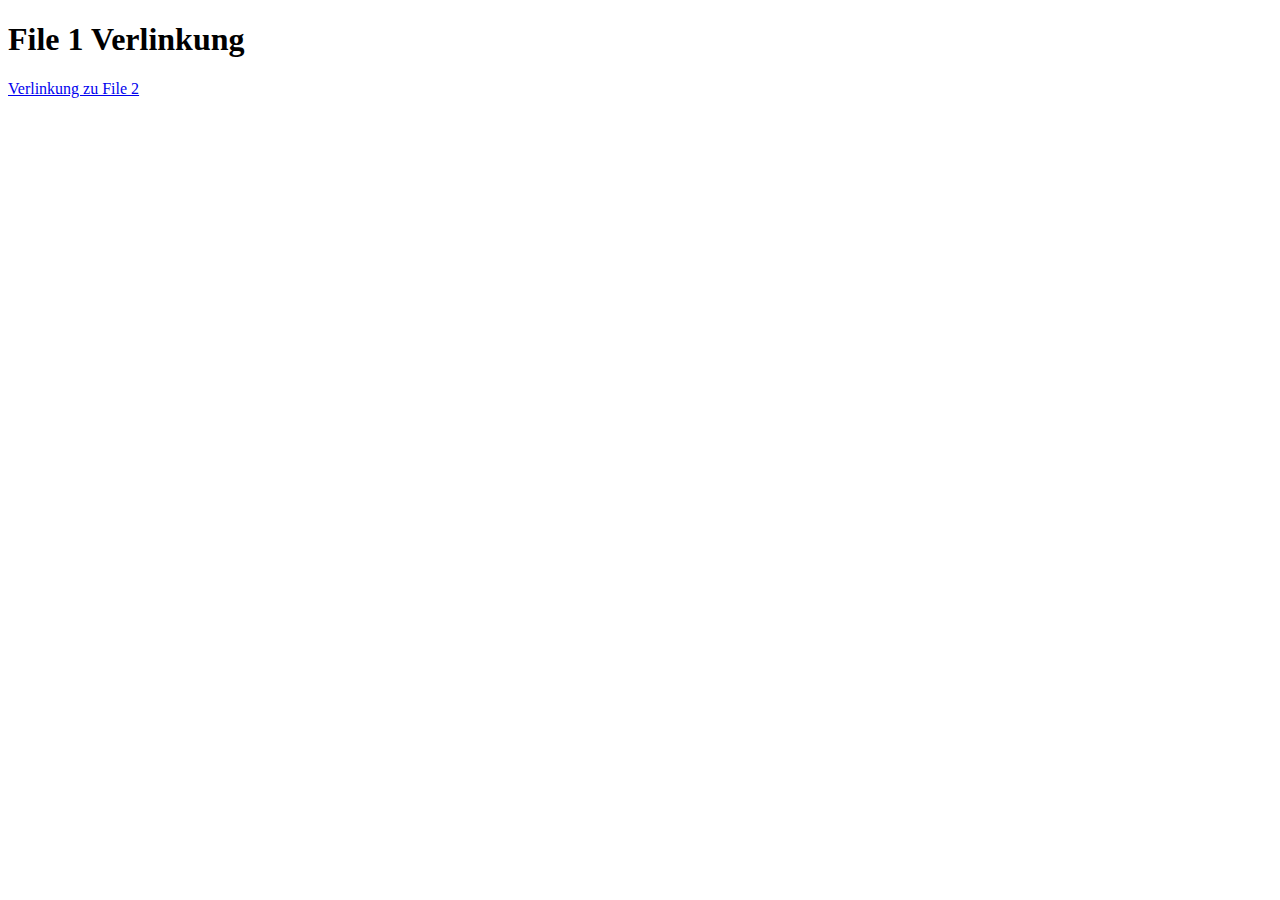
<file: Project_Files/html_basics/003_links_file_01.html>
<!DOCTYPE html>
<html lang="en">
<head>
    <meta charset="UTF-8">
    <meta http-equiv="X-UA-Compatible" content="IE=edge">
    <meta name="viewport" content="width=device-width, initial-scale=1.0">
    <title>File 1 Verlinkung</title>
</head>
<body>
    <h1>File 1 Verlinkung</h1>
    <a href="003_links_file_02.html">Verlinkung zu File 2</a>
</body>
</html>
</file>
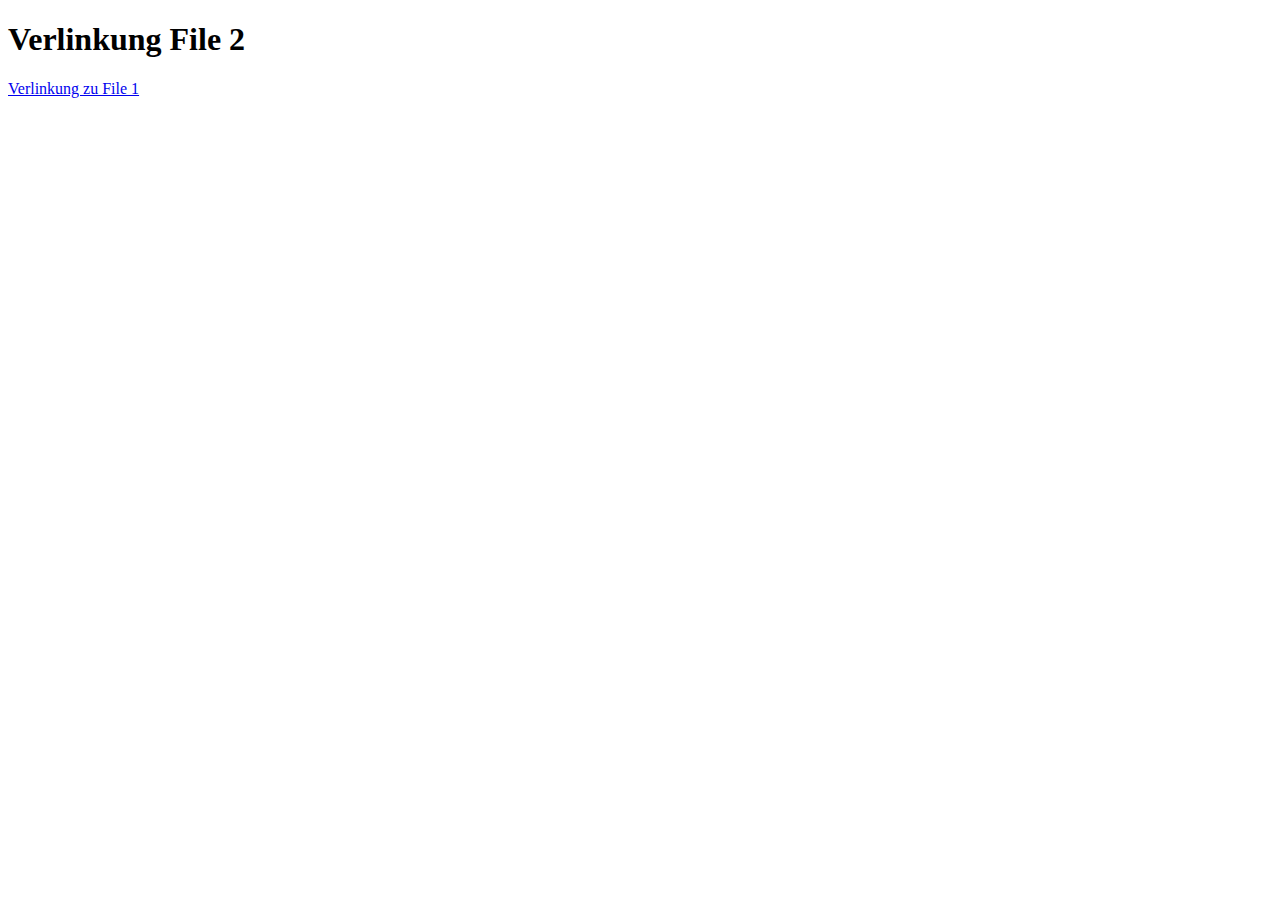
<file: Project_Files/html_basics/003_links_file_02.html>
<!DOCTYPE html>
<html lang="en">
<head>
    <meta charset="UTF-8">
    <meta http-equiv="X-UA-Compatible" content="IE=edge">
    <meta name="viewport" content="width=device-width, initial-scale=1.0">
    <title>File 2 Verlinkung</title>
</head>
<body>
    <h1>Verlinkung File 2</h1>
    <a href="003_links_file_01.html">Verlinkung zu File 1</a>
</body>
</html>
</file>
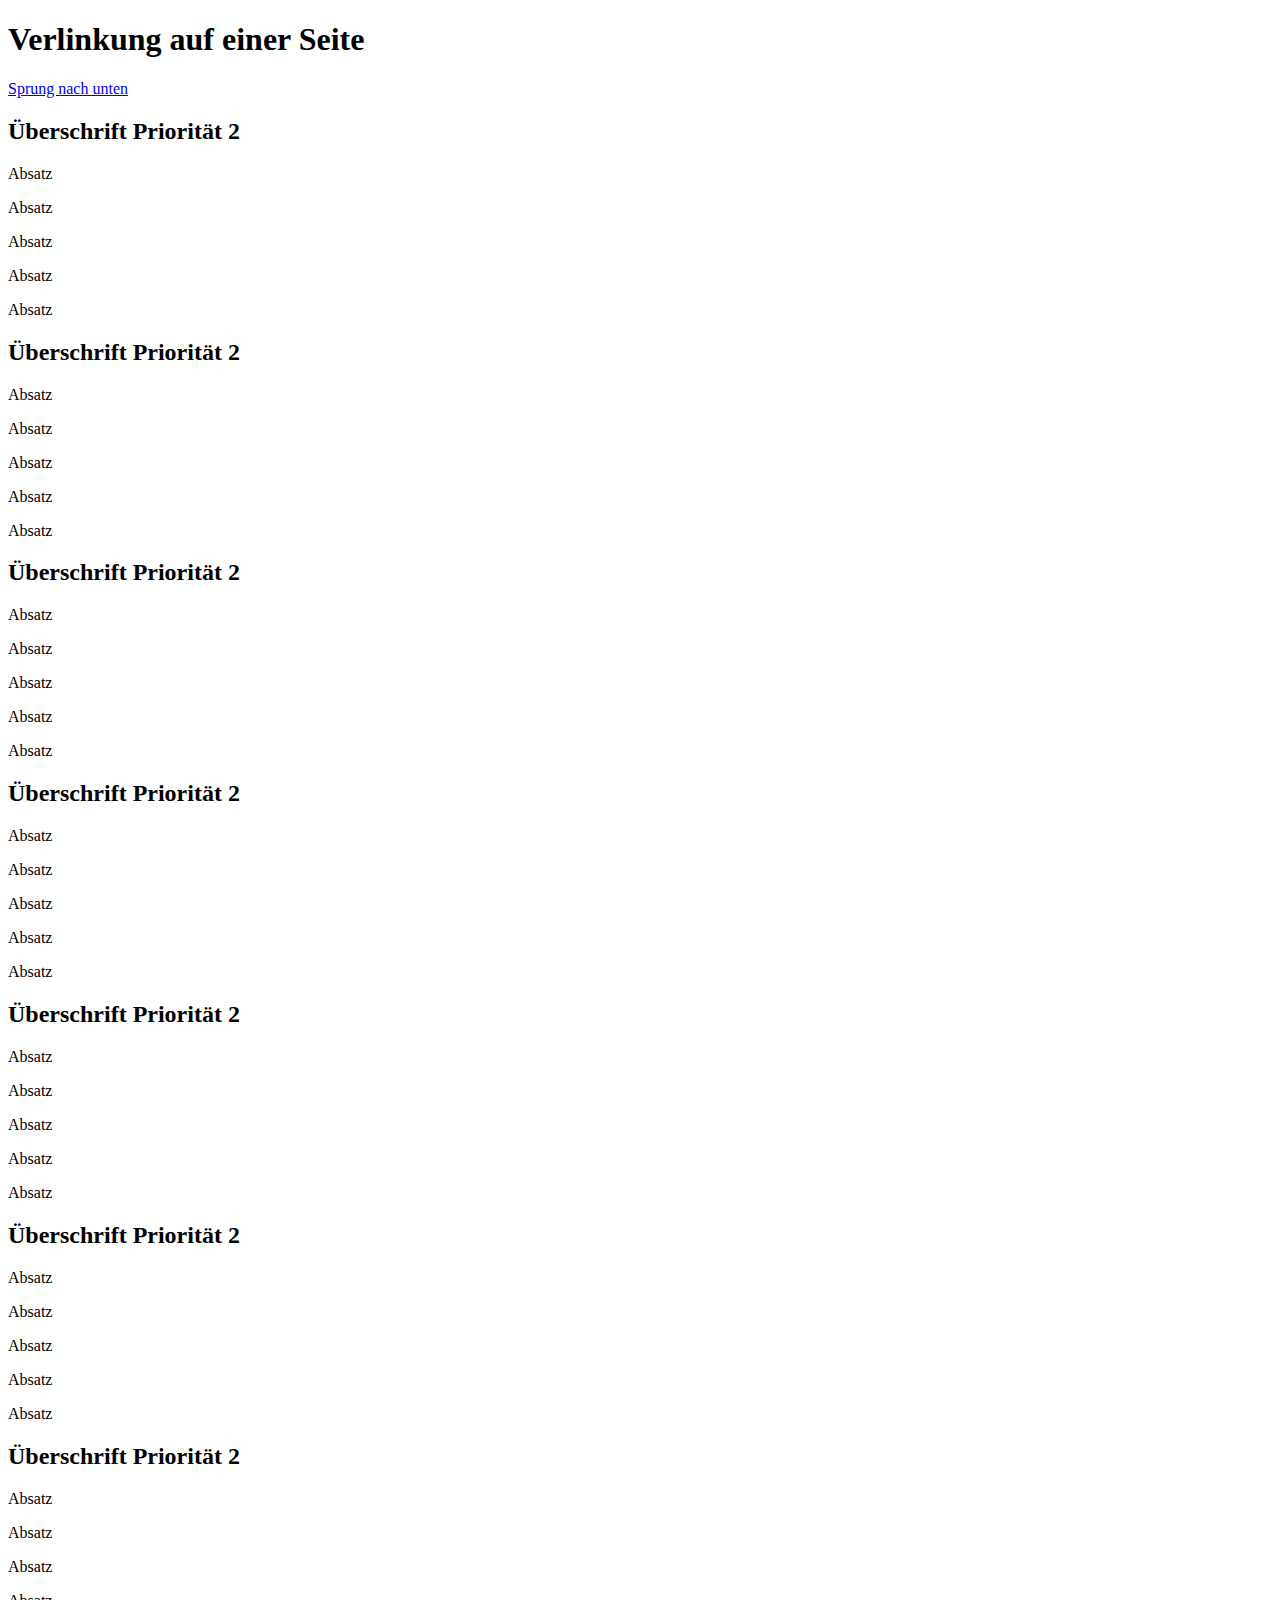
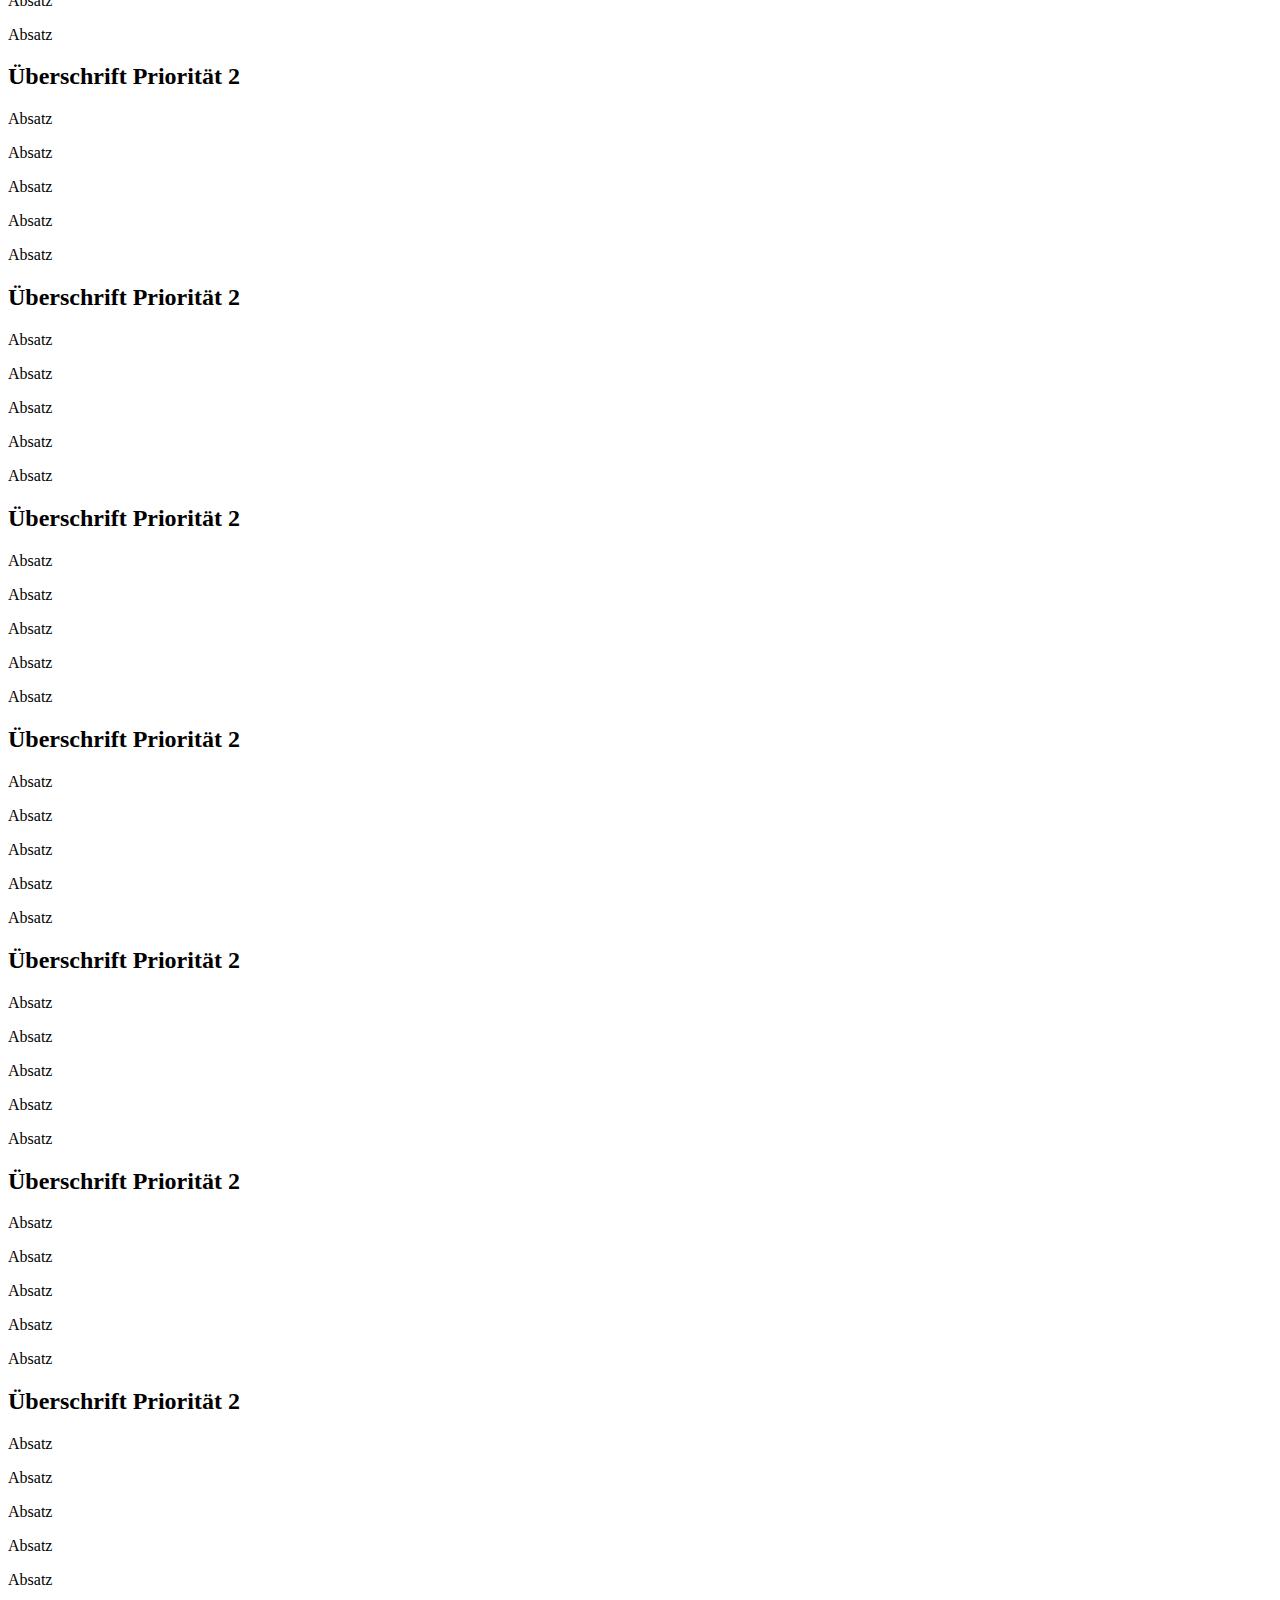
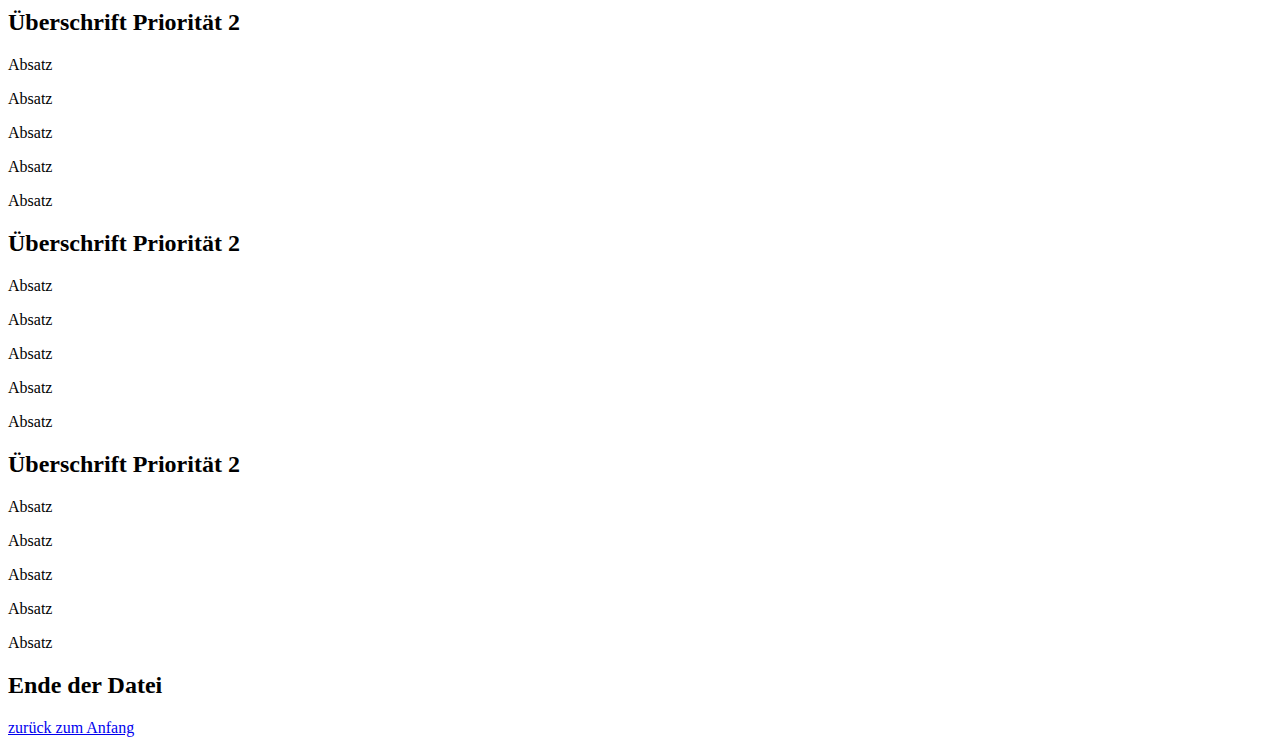
<file: Project_Files/html_basics/003_links_file_03.html>
<!DOCTYPE html>
<html lang="en">
<head>
    <meta charset="UTF-8">
    <meta http-equiv="X-UA-Compatible" content="IE=edge">
    <meta name="viewport" content="width=device-width, initial-scale=1.0">
    <title>File 3 Verlinkung - on page</title>
</head>
<body>
    <!--
        für onpage Verlinkungen:
        - ein Link-Element, dessen href-Attribut dem id-Attribut einer Sprungmarke / Zielelements entspricht
    -->
    <h1 id="heading_top">Verlinkung auf einer Seite</h1>
    <a href="#heading_bottom">Sprung nach unten</a>

    <h2>Überschrift Priorität 2</h2>
    <p>Absatz</p>
    <p>Absatz</p>
    <p>Absatz</p>
    <p>Absatz</p>
    <p>Absatz</p>
    <h2>Überschrift Priorität 2</h2>
    <p>Absatz</p>
    <p>Absatz</p>
    <p>Absatz</p>
    <p>Absatz</p>
    <p>Absatz</p>
    <h2>Überschrift Priorität 2</h2>
    <p>Absatz</p>
    <p>Absatz</p>
    <p>Absatz</p>
    <p>Absatz</p>
    <p>Absatz</p>
    <h2>Überschrift Priorität 2</h2>
    <p>Absatz</p>
    <p>Absatz</p>
    <p>Absatz</p>
    <p>Absatz</p>
    <p>Absatz</p>
    <h2>Überschrift Priorität 2</h2>
    <p>Absatz</p>
    <p>Absatz</p>
    <p>Absatz</p>
    <p>Absatz</p>
    <p>Absatz</p>
    <h2>Überschrift Priorität 2</h2>
    <p>Absatz</p>
    <p>Absatz</p>
    <p>Absatz</p>
    <p>Absatz</p>
    <p>Absatz</p>
    <h2>Überschrift Priorität 2</h2>
    <p>Absatz</p>
    <p>Absatz</p>
    <p>Absatz</p>
    <p>Absatz</p>
    <p>Absatz</p>
    <h2>Überschrift Priorität 2</h2>
    <p>Absatz</p>
    <p>Absatz</p>
    <p>Absatz</p>
    <p>Absatz</p>
    <p>Absatz</p>
    <h2>Überschrift Priorität 2</h2>
    <p>Absatz</p>
    <p>Absatz</p>
    <p>Absatz</p>
    <p>Absatz</p>
    <p>Absatz</p>
    <h2>Überschrift Priorität 2</h2>
    <p>Absatz</p>
    <p>Absatz</p>
    <p>Absatz</p>
    <p>Absatz</p>
    <p>Absatz</p>
    <h2>Überschrift Priorität 2</h2>
    <p>Absatz</p>
    <p>Absatz</p>
    <p>Absatz</p>
    <p>Absatz</p>
    <p>Absatz</p>
    <h2>Überschrift Priorität 2</h2>
    <p>Absatz</p>
    <p>Absatz</p>
    <p>Absatz</p>
    <p>Absatz</p>
    <p>Absatz</p>
    <h2>Überschrift Priorität 2</h2>
    <p>Absatz</p>
    <p>Absatz</p>
    <p>Absatz</p>
    <p>Absatz</p>
    <p>Absatz</p>
    <h2>Überschrift Priorität 2</h2>
    <p>Absatz</p>
    <p>Absatz</p>
    <p>Absatz</p>
    <p>Absatz</p>
    <p>Absatz</p>
    <h2>Überschrift Priorität 2</h2>
    <p>Absatz</p>
    <p>Absatz</p>
    <p>Absatz</p>
    <p>Absatz</p>
    <p>Absatz</p>
    <h2>Überschrift Priorität 2</h2>
    <p>Absatz</p>
    <p>Absatz</p>
    <p>Absatz</p>
    <p>Absatz</p>
    <p>Absatz</p>
    <h2>Überschrift Priorität 2</h2>
    <p>Absatz</p>
    <p>Absatz</p>
    <p>Absatz</p>
    <p>Absatz</p>
    <p>Absatz</p>
    <h2 id="heading_bottom">Ende der Datei</h2>
    <a href="#heading_top">zurück zum Anfang</a>
</body>
</html>
</file>
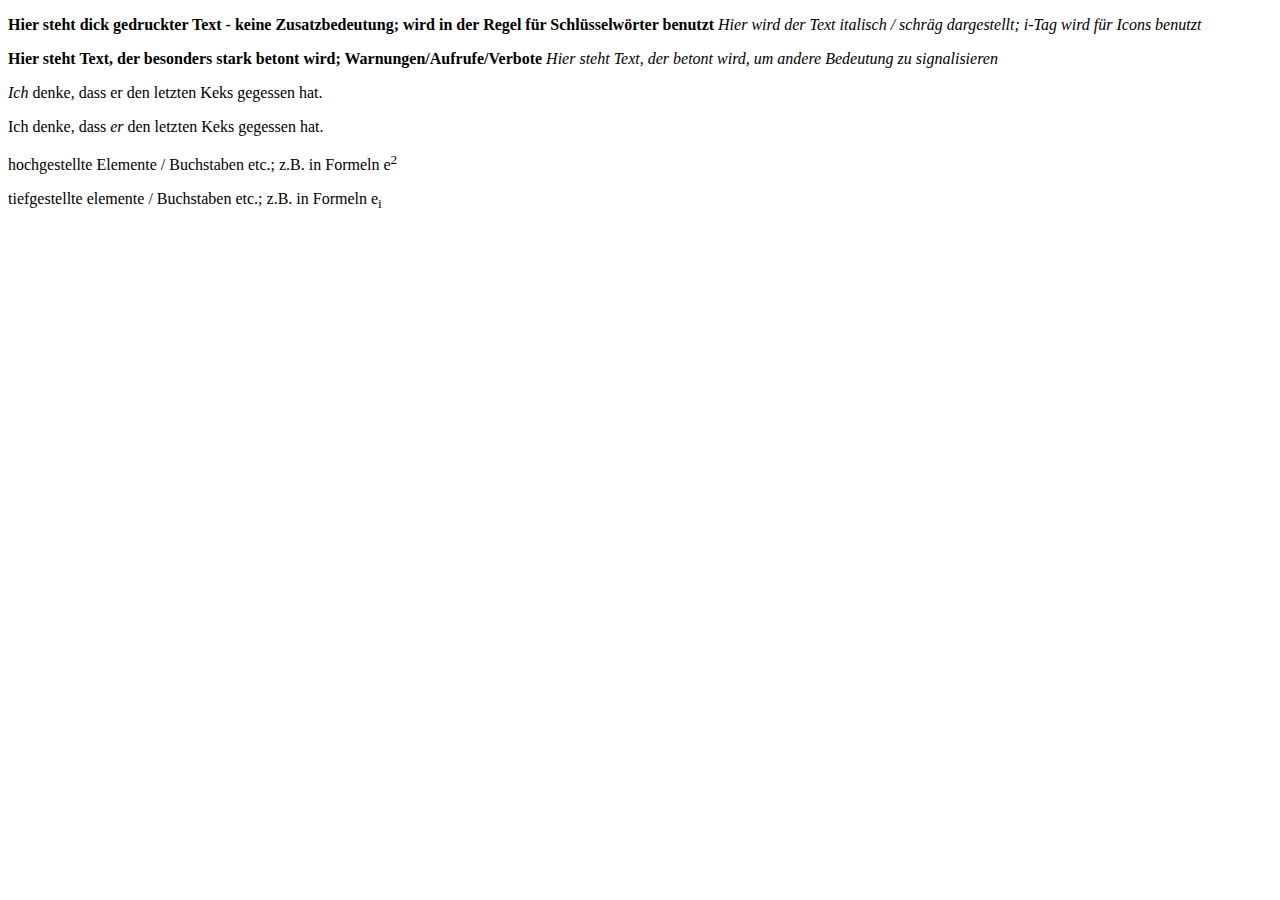
<file: Project_Files/html_basics/005_text_markup.html>
<!DOCTYPE html>
<html lang="en">
<head>
    <meta charset="UTF-8">
    <meta http-equiv="X-UA-Compatible" content="IE=edge">
    <meta name="viewport" content="width=device-width, initial-scale=1.0">
    <title>Textmarkup - Auszeichnung in Text</title>
</head>
<body>
    <!--
        b
        i
        strong
        em
        sup
        sub
        cite
    -->
    <!-- b, i-->
    <p>
        <!-- i: leicht schräg, b: fett gedruckt -->
        <b>Hier steht dick gedruckter Text - keine Zusatzbedeutung; wird in der Regel für Schlüsselwörter benutzt</b>
        <i>Hier wird der Text italisch / schräg dargestellt; i-Tag wird für Icons benutzt</i>
    </p>
    <!-- strong, em -->
    <p>
        <!-- em: leicht schrägt, strong: fett gedruckt -->
        <strong>Hier steht Text, der besonders stark betont wird; Warnungen/Aufrufe/Verbote</strong>
        <em>Hier steht Text, der betont wird, um andere Bedeutung zu signalisieren</em>
        <!-- Bsp em -->
    </p>
    <p>
        <em>Ich</em> denke, dass er den letzten Keks gegessen hat.
    </p>
    <p>
        Ich denke, dass <em>er</em> den letzten Keks gegessen hat.
    </p>

    <p>
        hochgestellte Elemente / Buchstaben etc.; z.B. in Formeln e<sup>2</sup>
    </p>
    <p>
        tiefgestellte elemente / Buchstaben etc.; z.B. in Formeln e<sub>i</sub>
    </p>
        
</body>
</html>
</file>
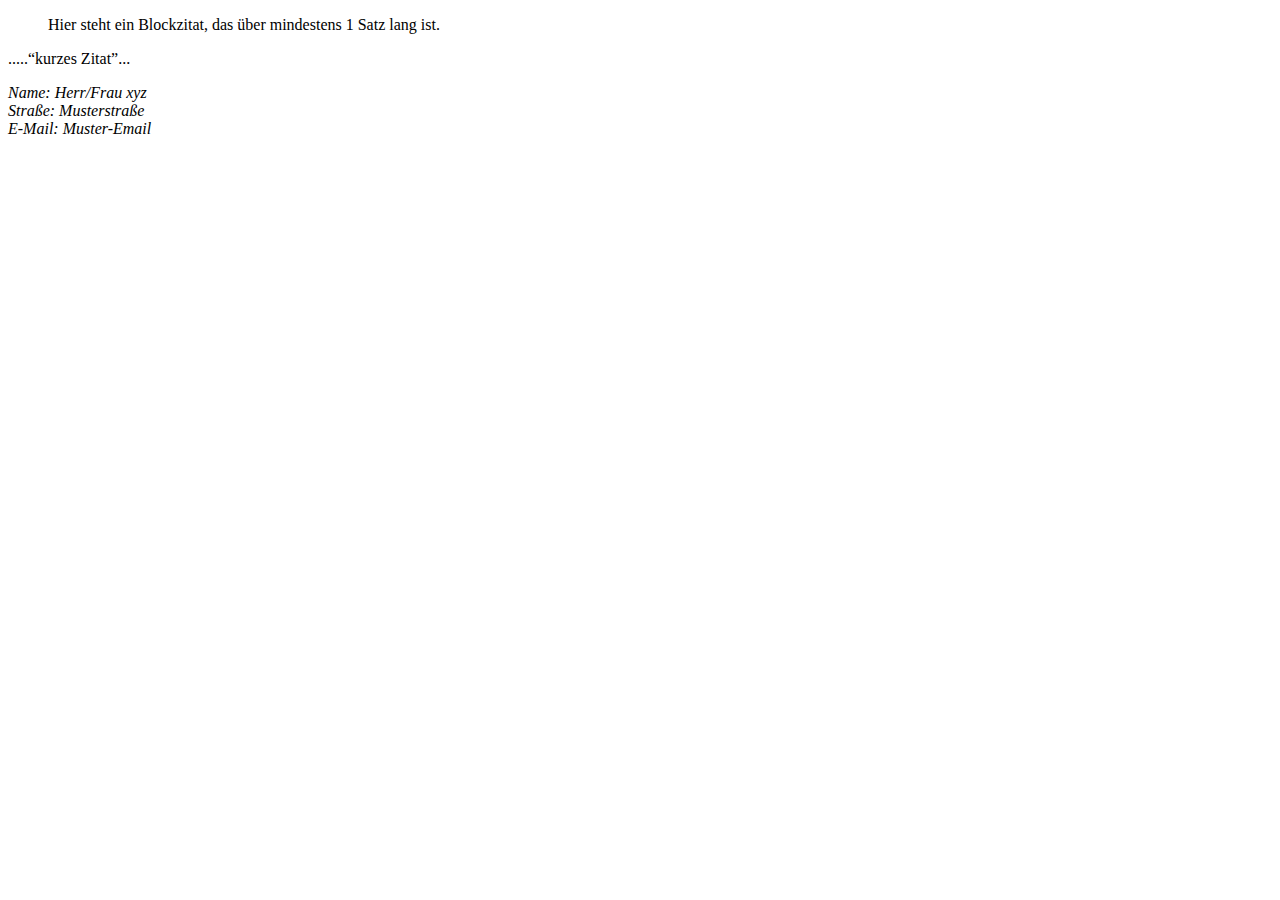
<file: Project_Files/html_basics/006_quotes.html>
<!DOCTYPE html>
<html lang="en">
<head>
    <meta charset="UTF-8">
    <meta http-equiv="X-UA-Compatible" content="IE=edge">
    <meta name="viewport" content="width=device-width, initial-scale=1.0">
    <title>Zitate</title>
</head>
<body>
    <!-- Block-Zitat; einen ganzen Absatz als Zitat -->
    <blockquote cite="link_zum_textursprung">
        <p>Hier steht ein Blockzitat, das über mindestens 1 Satz lang ist.</p>
    </blockquote>
    <!-- "die kleinen Zitate", die keine vollständigen Sätze sind -->
    <p>.....<q>kurzes Zitat</q>...</p>

    <!-- Adressen -->
    <address>
        <p>
            Name: Herr/Frau xyz <br>
            Straße: Musterstraße <br>
            E-Mail: Muster-Email
        </p>
    </address>
</body>
</html>
</file>
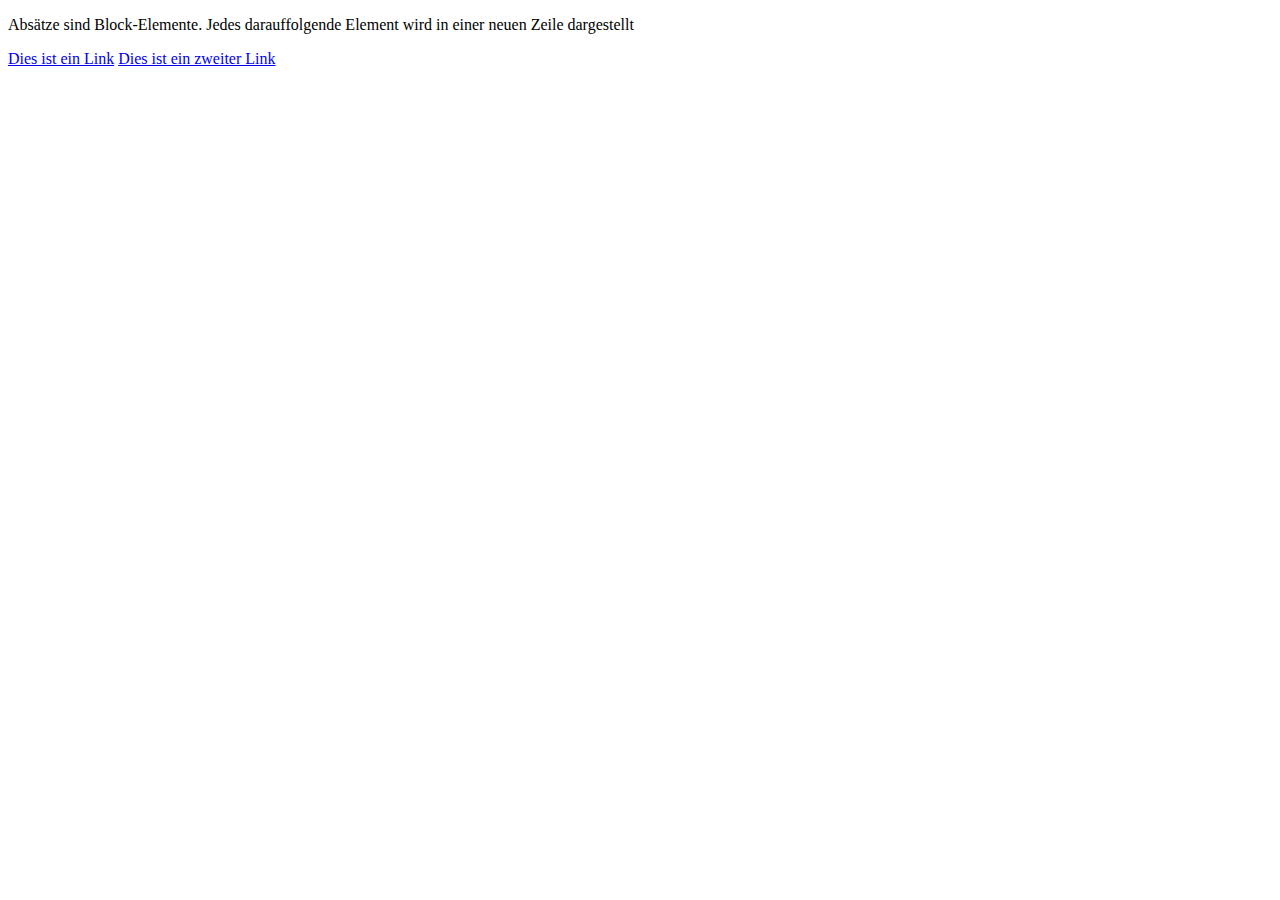
<file: Project_Files/html_basics/007_additional_info_02.html>
<!DOCTYPE html>
<html lang="en">
<head>
    <meta charset="UTF-8">
    <meta http-equiv="X-UA-Compatible" content="IE=edge">
    <meta name="viewport" content="width=device-width, initial-scale=1.0">
    <title>Document</title>
</head>
<body>
    <!-- Block-Elemente & Inline-Elemente -->
    <!-- 
        Block-Elemente nehmen die gesamte Breite des Bilds (Viewport) ein,
        d.b.: jedes Element, das auf ein Block-Element folgt oder ihm vorausgeht, wird in einer eigenen Zeile dargestellt
    -->
    <p>Absätze sind Block-Elemente. Jedes darauffolgende Element wird in einer neuen Zeile dargestellt</p>
    <a href="#">Dies ist ein Link</a>
    <a href="#">Dies ist ein zweiter Link</a>
</body>
</html>
</file>
